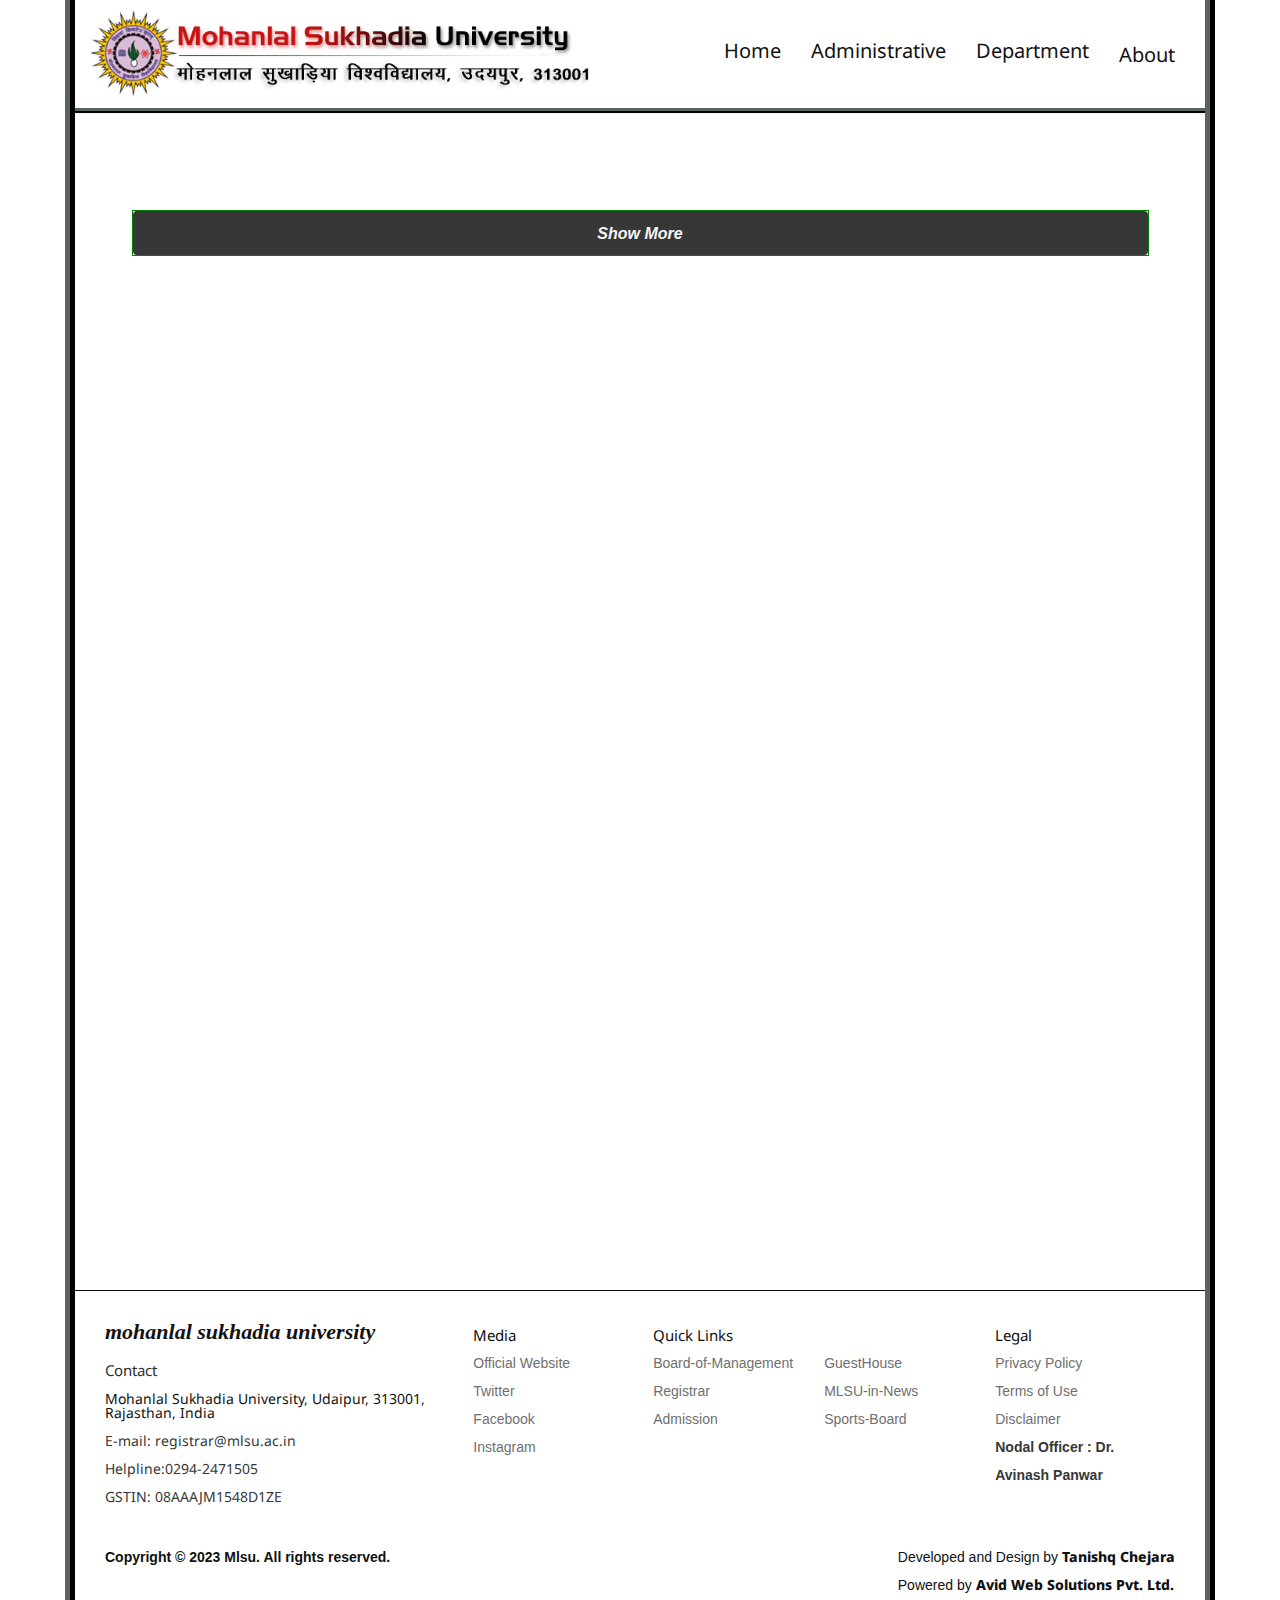
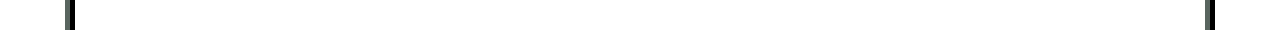
<file: index.html>
<!DOCTYPE html>
<html lang="en">
  <head>
    <meta charset="UTF-8" />
    <meta http-equiv="X-UA-Compatible" content="IE=edge" />
    <meta name="title" content="MLSU CAMPUS LOCATION">
    <meta name="author" content="Tanishq Chejara S/O Kamlesh Kumar Chejara,Tanishq Chejara" />
    <meta name="description" content="website is created by tanishq chejara.
    this website is about campus located by mohanlal sukhadia university and it's all admin blocks and collages and departments" />
    <meta name="keyword" content="MLSU,mlsu campus, mlsu locations,mlsu collage locations,mlsu Department locations,mohanlal sukhadia university,mlsu Udaipur,Udaipur university" />
    <meta name="viewport" content="width=device-width, initial-scale=1.0" />
    <meta name="google-site-verification" content="LPzsuaC45T3Q4pI8yr9F3oSU8y1gDKp3i_Y1wGXFWZQ" />
    <link
      rel="shortcut icon"
      href="favicon_io/favicon.ico"
      type="image/x-icon"
    />
    <link
      rel="apple-touch-icon"
      sizes="180x180"
      href="favicon_io/apple-touch-icon.png"
    />
    <link
      rel="icon"
      type="image/png"
      sizes="32x32"
      href="favicon_io/favicon-32x32.png"
    />
    <link
      rel="icon"
      type="image/png"
      sizes="16x16"
      href="favicon_io/favicon-16x16.png"
    />
    <link rel="manifest" href="favicon_io/site.webmanifest" />
    <title>Mlsu campus</title>
    <!-- reset style -->
    <link rel="stylesheet" href="css/reset.css" />
    <!-- loading style and function -->
    <link rel="stylesheet" href="css/loadingscreen.css" />
    <script defer type="module" src="functionjs/loading.js"></script>

    <!-- style sheets -->
    <link rel="stylesheet" href="css/footerstyle.css" />
    <link rel="stylesheet" href="css/mainstyle.css" />
    <link rel="stylesheet" href="css/headerstyle.css" />
    <link rel="stylesheet" href="css/aboutstyle.css" />
    <link rel="stylesheet" href="css/footerwave.css" />
    <!-- font links -->
    <link
      rel="stylesheet"
      href="https://fonts.googleapis.com/css2?family=Material+Symbols+Outlined:opsz,wght,FILL,GRAD@20..48,100..700,0..1,-50..200"
    />
    <link
      rel="stylesheet"
      href="https://fonts.googleapis.com/css2?family=Material+Symbols+Outlined:opsz,wght,FILL,GRAD@20..48,100..700,0..1,-50..200"
    />
    <link
      rel="stylesheet"
      href="https://fonts.googleapis.com/css2?family=Material+Symbols+Outlined:opsz,wght,FILL,GRAD@48,400,0,0"
    />
    <link rel="preconnect" href="https://fonts.googleapis.com" />
    <link rel="preconnect" href="https://fonts.gstatic.com" crossorigin />
    <link
      href="https://fonts.googleapis.com/css2?family=Noto+Sans&display=swap"
      rel="stylesheet"
    />
    <!-- javascript files -->
    <script src="//ajax.googleapis.com/ajax/libs/jquery/1.9.1/jquery.min.js"></script>
    <script  src="functionjs/aboutbutton.js"></script>
    <script defer type="module" src="functionjs/toplocat.js"></script>
    <script defer type="module" src="functionjs/showbtn.js"></script>
    <script defer type="module" src="functionjs/navigation.js"></script>
    <script defer type="module" src="functionjs/navItemLoader.js"></script>
    <script defer type="module" src="functionjs/scrollup.js"></script>

    <!-- last style sheet files  -->
    <link rel="stylesheet" href="main.css" />
    <link rel="stylesheet" href="css/last.css" />
  </head>

  <!-- <script>
  document.addEventListener('contextmenu', event => event.preventDefault());
</script>
 -->


  <body>
    <div class="catf">
      <div class="cat">
        <div class="ear ear--left"></div>
        <div class="ear ear--right"></div>
        <div class="face">
          <div class="eye eye--left">
            <div class="eye-pupil"></div>
          </div>
          <div class="eye eye--right">
            <div class="eye-pupil"></div>
          </div>
          <div class="muzzle"></div>
        </div>
      </div>
    </div>

    <header>
      <nav class="navbar">
        <div class="container">
          <div class="navbar-header">
            <button class="navbar-toggler" data-toggle="open-navbar1">
              <span></span>
              <span></span>
              <span></span>
            </button>
            <a href="/" id="logolink">
              <object
                class="obje"
                data="svg/logo_red.svg"
                type="image/svg+xml"
              ></object>
              
            </a>
          </div>

          <div class="navbar-menu" id="open-navbar1">
            <ul class="navbar-nav">
              <li class="active"><a id="homedown" href="#">Home</a></li>
              <li id="administrative" class="navbar-dropdown">
                <a
                  href="#"
                  id="admindown"
                  class="dropdown-toggler"
                  data-dropdown="my-dropdown-id"
                >
                  Administrative <i class="fa fa-angle-down"></i>
                </a>
                <ul class="dropdown" id="my-dropdown-id"></ul>
              </li>
              <li id="departidbtn" class="navbar-dropdown">
                <a
                  id="departdown"
                  href="#"
                  class="dropdown-toggler"
                  data-dropdown="blog"
                >
                  Department <i class="fa fa-angle-down"></i>
                </a>
                <ul class="dropdown" id="blog"></ul>
              </li>
             

              <li>
                <div class="containerr">
                  <button
                    id="openMyPopup"
                    data-popup="myPopup"
                    onClick="openPopup('#myPopup')"
                    aria-controls="myPopup"
                    aria-label="Open popup"
                  >
                    About
                  </button>
                </div>

                <div
                  class="popup"
                  id="myPopup"
                  aria-hidden="true"
                  onClick="if(event.target == this){closePopup('#myPopup');}"
                >
                  <div
                    class="wrapper"
                    aria-labelledby="popupTitle"
                    aria-describedby="popupText"
                    aria-modal="true"
                  >
                    <h2 id="popupTitle">About Us</h2>
                    <p id="popupText"><!-- About US details --></p>
                    <button
                      id="closePopup"
                      onClick="closePopup('#myPopup');"
                      aria-label="Close popup"
                    >
                      Close
                    </button>
                  </div>
                </div>
              </li>
              <!-- can append header links -->
            </ul>
          </div>
        </div>
      </nav>
    </header>
    <main class="cd-main-content">
      
      <section class="mainwide">
        <section id="maincon">
        
        </section>
        <div class="showmore" id="buttondiv">
          <button class="button-31" type="button" id="buttonshow">
            Show More
          </button>
        </div>
      </section>
      <button class="scrollToTopBtn">
        <span class="material-symbols-outlined"> arrow_upward </span>
      </button>
    </main>
    <footer class="footer" id="footsec">
      <div class="footer__addr">
        <h1 class="footer__logo">Mohanlal Sukhadia University</h1>

        <h2>Contact</h2>
        <br />
        <address>
          Mohanlal Sukhadia University, Udaipur, 313001, Rajasthan, India<br /><br />

          <a class="footer__btn" href="mailto:registrar@mlsu.ac.in"
            >E-mail: registrar@mlsu.ac.in</a
          >
          <br /><br />
          <a href="tel:+0294-2471505">Helpline:0294-2471505</a>
          <br />
          <br />
          <a href="http://www.mlsu.ac.in/upload/GST.pdf"
            >GSTIN: 08AAAJM1548D1ZE</a
          >
        </address>
      </div>
      <span class="air air1"></span>
      <ul class="footer__nav">
        <li class="nav__item">
          <h2 class="nav__title">Media</h2>

          <ul class="nav__ul">
            <li>
              <a href="https://www.mlsu.ac.in/index.html">Official Website</a>
            </li>

            <li>
              <a href="https://twitter.com/apnamlsu">Twitter</a>
            </li>

            <li>
              <a
                href="https://www.facebook.com/mohanlalsukhadiauniversityudaipur"
                >Facebook</a
              >
            </li>
            <li>
              <a href="https://www.instagram.com/apnamlsu/">Instagram</a>
            </li>
          </ul>
        </li>

        <li class="nav__item nav__item--extra">
          <h2 class="nav__title">Quick Links</h2>

          <ul class="nav__ul nav__ul--extra">
            <li>
              <a href="https://www.mlsu.ac.in/Board-of-Management"
                >Board-of-Management</a
              >
            </li>

            <li>
              <a href="https://www.mlsu.ac.in/Registrar">Registrar</a>
            </li>

            <li>
              <a href="https://www.mlsu.ac.in/Online-Admission20">Admission</a>
            </li>

            <li>
              <a
                href="https://iums.mlsuportal.in/GuestHouse/GHM_guestrequest.aspx"
                >GuestHouse</a
              >
            </li>

            <li>
              <a href="https://www.mlsu.ac.in/MLSU-in-News">MLSU-in-News</a>
            </li>

            <li>
              <a href="https://www.mlsu.ac.in/Sports-Board">Sports-Board</a>
            </li>
          </ul>
        </li>

        <li class="nav__item">
          <h2 class="nav__title">Legal</h2>

          <ul class="nav__ul">
            <li>
              <a href="https://www.mlsu.ac.in/category.php?catid=14&pageid=433"
                >Privacy Policy</a
              >
            </li>

            <li>
              <a href="https://www.mlsu.ac.in/category.php?catid=14&pageid=435"
                >Terms of Use</a
              >
            </li>

            <li>
              <a href="https://www.mlsu.ac.in/category.php?catid=14&pageid=434"
                >Disclaimer</a
              >
            </li>
            <li id="offi">Nodal Officer : Dr. Avinash Panwar</li>
          </ul>
        </li>
      </ul>
      <span class="air air2"></span>
      <div class="legal">
        <p id="cop">Copyright &copy; 2023 Mlsu. All rights reserved.</p>

        <div class="legal__links">
          <span class="dev"
            >Developed and Design by <b> Tanishq Chejara </b><br /><br />
            Powered by <b>Avid Web Solutions Pvt. Ltd.</b>
          </span>
        </div>
      </div>
      <span class="air air3"></span>
      <span class="air air4"></span>
    
    </footer>
  </body>
</html>
</file>
<file: css/loadingscreen.css>
.catf{
/*   width: 100vw;
  height: 100vh; */
  height:calc(100vh - 2px);
  width:calc(100vw - 2px);
  display: flex;
  justify-content: center;
  align-items: center;
  background-color: #161616;
  /* height: 100%;
  width: 100%; */
/*   overflow:hidden; */
  border: 1px solid red;
}
.catf-hidden{
  display: none;

}
.cat {
  position: relative;
  height: 170px;
  width: 192.1px;
}

.ear {
  position: absolute;
  top: -30%;
  height: 60%;
  width: 25%;
  background: #fff;
}
.ear::before, .ear::after {
  content: "";
  position: absolute;
  bottom: 24%;
  height: 10%;
  width: 5%;
  border-radius: 50%;
  background: #161616;
}
.ear::after {
  transform-origin: 50% 100%;
}

.ear--left {
  left: -7%;
  border-radius: 70% 30% 0% 0%/100% 100% 0% 0%;
  transform: rotate(-15deg);
}
.ear--left::before, .ear--left::after {
  right: 10%;
}
.ear--left::after {
  transform: rotate(-45deg);
}

.ear--right {
  right: -7%;
  border-radius: 30% 70% 0% 0%/100% 100% 0% 0%;
  transform: rotate(15deg);
}
.ear--right::before, .ear--right::after {
  left: 10%;
}
.ear--right::after {
  transform: rotate(45deg);
}

.face {
  position: absolute;
  height: 100%;
  width: 100%;
  background: #161616;
  border-radius: 50%;
}

.eye {
  position: absolute;
  top: 35%;
  height: 30%;
  width: 31%;
  background: #fff;
  border-radius: 50% 50% 50% 50%/60% 60% 40% 40%;
}
.eye::after {
  content: "";
  position: absolute;
  top: 0;
  left: 0;
  height: 0;
  width: 100%;
  border-radius: 0 0 50% 50%/0 0 40% 40%;
  background: #161616;
  animation: blink 4s infinite ease-in;
}
@keyframes blink {
  0% {
    height: 0;
  }
  90% {
    height: 0;
  }
  92.5% {
    height: 100%;
  }
  95% {
    height: 0;
  }
  97.5% {
    height: 100%;
  }
  100% {
    height: 0;
  }
}
.eye::before {
  content: "";
  position: absolute;
  top: 60%;
  height: 10%;
  width: 15%;
  background: #fff;
  border-radius: 50%;
}

.eye--left {
  left: 0;
}
.eye--left::before {
  right: -5%;
}

.eye--right {
  right: 0;
}
.eye--right::before {
  left: -5%;
}

.eye-pupil {
  position: absolute;
  top: 25%;
  height: 50%;
  width: 20%;
  background: #161616;
  border-radius: 50%;
  animation: look-around 4s infinite;
}
@keyframes look-around {
  0% {
    transform: translate(0);
  }
  5% {
    transform: translate(50%, -25%);
  }
  10% {
    transform: translate(50%, -25%);
  }
  15% {
    transform: translate(-100%, -25%);
  }
  20% {
    transform: translate(-100%, -25%);
  }
  25% {
    transform: translate(0, 0);
  }
  100% {
    transform: translate(0, 0);
  }
}
.eye--left .eye-pupil {
  right: 30%;
}
.eye--right .eye-pupil {
  left: 30%;
}
.eye-pupil::after {
  content: "";
  position: absolute;
  top: 30%;
  right: -5%;
  height: 20%;
  width: 35%;
  border-radius: 50%;
  background: #fff;
}

.muzzle {
  position: absolute;
  top: 60%;
  left: 50%;
  height: 6%;
  width: 10%;
  background: #fff;
  transform: translateX(-50%);
  border-radius: 50% 50% 50% 50%/30% 30% 70% 70%;
}

.cat-hidden{
  opacity: 0;
  visibility: hidden;
}
/* General page styling */
/* html{
  height: 100%;
  display: flex;
  align-items: center;
  justify-content: center;
  background: #161616;
} *//*# sourceMappingURL=loadingscreen.css.map */
</file>
<file: css/footerstyle.css>
footer{
  display: grid;
  grid-template-rows: auto 1fr auto;
  font-size: 14px;
  align-items: start;
min-height: 10vh;
}
.footer {
  display: flex;
  flex-flow: row wrap;
  padding: 30px 30px 20px 30px;
  color: #2f2f2f;
  background-color: #fff;
  border-top: 1px solid #e5e5e5;
}

.footer > * {
  flex:  1 100%;
}

.footer__addr {
  margin-right: 1.25em;
  margin-bottom: 2em;
}

.footer__logo {
  font-family: 'Pacifico', cursive;
  font-weight: 400;
  text-transform: lowercase;
  font-size: 1.5rem;
}

.footer__addr h2 {
  margin-top: 1.3em;
  font-size: 15px;
  font-weight: 400;
}

.nav__title {
  font-weight: 400;
  font-size: 15px;
}

.footer address {
  font-style: normal;
  color: #999;
}



.footer ul {
  list-style: none;
  padding-left: 0;
}

.footer li {
  line-height: 2em;
}

.footer a {
  text-decoration: none;
}

.footer__nav {
  display: flex;
	flex-flow: row wrap;
}

.footer__nav > * {
  flex: 1 50%;
  margin-right: 1.25em;
}

.nav__ul a {
  color: #999;
}

.nav__ul--extra {
  column-count: 2;
  column-gap: 1.25em;
}

.legal {
  display: flex;
  flex-wrap: wrap;
  color: #999;
}
  
.legal__links {
  display: flex;
  align-items: center;
}

.heart {
  color: #2f2f2f;
}

@media screen and (min-width: 24.375em) {
  .legal .legal__links {
    margin-left: auto;
  }
}

@media screen and (min-width: 40.375em) {
  .footer__nav > * {
    flex: 1;
  }
  
  .nav__item--extra {
    flex-grow: 2;
  }
  
  .footer__addr {
    flex: 1 0px;
  }
  
  .footer__nav {
    flex: 2 0px;
  }
}
</file>
<file: css/mainstyle.css>
.mainwide{
  max-width: 1100px;
  min-height: 1050px;
  margin: 5rem auto;
}
#maincon{
  display: flex;
  flex-wrap: wrap;
  align-items: center;
  gap: 4rem;
  justify-content: space-around;
  padding: 2rem;
  /* border: 1px solid darkblue; */
}
.showmore{

  border: 1px solid green;
}
.mainsection{
  height: 400px;
  width: 400px;
  display: grid;
  grid-template-columns:1fr 1fr;
  grid-template-rows:2fr 0.8fr 0.8fr 0.8fr ;
  border: 1px solid red;
}
.iconname{
  grid-column: 2/3;
  grid-row: 4/5;
  margin: auto;
  border: 1px solid violet;
}
.hindi{
  grid-column: 1/3;
  grid-row:2/3;
/*   text-align: center; */
  margin: auto;
  border: 1px solid gold;
}
.english{
  grid-column: 1/3;
  grid-row:1/2;
/*   text-align: center; */
  margin: auto;
  border: 1px solid red;
}
.map{
  grid-column: 1/2;
  grid-row:4/5;
  margin: auto;
  border: 1px solid cornflowerblue;
}

.material-symbols-outlined {
  font-variation-settings:
  'FILL' 0,
  'wght' 500,
  'GRAD' 400,
  'opsz' 48
}



.button-31 {
  background-color: #222;
  border-radius: 4px;
  border-style: none;
  box-sizing: border-box;
  color: #fff;
  cursor: pointer;
  display: inline-block;
  font-family: "Farfetch Basis","Helvetica Neue",Arial,sans-serif;
  font-size: 16px;
  font-weight: 700;
  line-height: 1.5;
  margin: 0;
  max-width: none;
  min-height: 44px;
  min-width: 10px;
  outline: none;
  overflow: hidden;
  padding: 9px 20px 8px;
  position: relative;
  text-align: center;
  text-transform: none;
  user-select: none;
  -webkit-user-select: none;
  touch-action: manipulation;
  width: 100%;
}

.button-31:hover,
.button-31:focus {
  opacity: 1;
}
</file>
<file: css/headerstyle.css>
@import url("https://fonts.googleapis.com/css2?family=Roboto:wght@300;400;500&display=swap");
a {
  text-decoration: none;
}

.container {
  width: 1170px;
  position: relative;
  margin-left: auto;
  margin-right: auto;
  padding-left: 15px;
  padding-right: 15px;
}

.navbar,
.navbar > .container {
  width: 100%;
  display: flex;
  flex-wrap: wrap;
  align-items: center;
  justify-content: space-between;
}
@media  (max-width: 768px) {
  .navbar,
  .navbar > .container {
    display: block;
  }
}

.navbar {
  box-shadow: 0 1px 2px 0 rgba(0, 0, 0, 0.05);
  background-color: #fff;
  padding: 1rem 0rem;
  border-bottom: 5px ridge #0F1110;
  /*
  |-----------------------------------
  | Start navbar logo or brand etc..
  |-----------------------------------
  */
  /*
  |-----------------------------------
  | Start navbar menu
  |-----------------------------------
  */
}
@media (min-width: 576px) {
  .navbar .container {
    /* max-width: 540px; */
  }
}
@media (min-width: 768px) {
  .navbar .container {
    /* max-width: 720px; */
  }
}
@media (min-width: 992px) {
  .navbar .container {
    /* max-width: 960px; */
  }
}
@media (min-width: 1200px) {
  .navbar .container {
    max-width: 1140px;
  }
}
.navbar .navbar-header {
  width: fit-content;
  display: flex;
  align-items: center;
}
@media   (max-width: 768px) {
  .navbar .navbar-header {
    width: 100%;
    display: flex;
    align-items: center;
    justify-content: space-between;
    flex-direction: row-reverse;
  }
}
.navbar .navbar-header .navbar-toggler {
  cursor: pointer;
  border: none;
  display: none;
  outline: none;
}
@media   (max-width: 768px) {
  .navbar .navbar-header .navbar-toggler {
    display: block;
  }
}
.navbar .navbar-header .navbar-toggler span {
  height: 4px;
  width: 22px;
  background-color: #929aad;
  display: block;
}
.navbar .navbar-header .navbar-toggler span:not(:last-child) {
  margin-bottom: 0.2rem;
}
.navbar .navbar-header > a {
  width: 509px;
  font-weight: 500;
  color: #3c4250;
}
.navbar .navbar-menu {
  display: flex;
  align-items: center;
  flex-basis: auto;
  /* flex-grow: 1; */
}
@media  (max-width: 768px) {
  .navbar .navbar-menu {
    display: none;
    text-align: center;
  }
}
.navbar .navbar-menu.active {
  display: flex !important;
}
.navbar .navbar-menu .navbar-nav {
  margin-left: auto;
  flex-direction: row;
  display: flex;
  padding-left: 0;
  margin-bottom: 0;
  list-style: none;
}
@media  (max-width: 768px) {
  .navbar .navbar-menu .navbar-nav {
    width: 100%;
    display: block;
    border-top: 1px solid #EEE;
    margin-top: 1rem;
  }
}
.navbar .navbar-menu .navbar-nav > li > a {
  color: #3c4250;
  text-decoration: none;
  display: inline-block;
  padding: 0.5rem 1rem;
}
.navbar .navbar-menu .navbar-nav > li > a:hover {
  color: #66f;
}
@media  (max-width: 768px) {
  .navbar .navbar-menu .navbar-nav > li > a {
    border-bottom: 1px solid #eceef3;
  }
}
.navbar .navbar-menu .navbar-nav > li.active a {
  color: #66f;
}
.navbar .navbar-menu .navbar-nav .navbar-dropdown .dropdown {
  list-style: none;
  position: absolute;
  top: 150%;
  /* left: 0; */
  right: -80px;
  background-color: #fff;
  padding-top: 0.5rem;
  padding-bottom: 0.5rem;
  min-width: 160px;
  width: auto;
  white-space: nowrap;
  box-shadow: 0 0.5rem 1rem rgba(0, 0, 0, 0.1);
  z-index: 99999;
  border-radius: 0.75rem;
  display: none;
}
@media  (max-width: 768px) {
  .navbar .navbar-menu .navbar-nav .navbar-dropdown .dropdown {
    position: relative;
    right: 0;
    box-shadow: none;
  }
}
.navbar .navbar-menu .navbar-nav .navbar-dropdown .dropdown li a {
  color: #3c4250;
  padding: 0.25rem 1rem;
  display: block;
}
.navbar .navbar-menu .navbar-nav .navbar-dropdown .dropdown.show {
  display: block !important;
}
.navbar .navbar-menu .navbar-nav .dropdown > .separator {
  height: 1px;
  width: 100%;
  margin-top: 9px;
  margin-bottom: 9px;
  background-color: #eceef3;
}
.navbar .navbar-dropdown {
  position: relative;
}

.navbar .navbar-header > a span {
  color: #66f;
}

.navbar .navbar-header h4 {
  font-weight: 500;
  font-size: 1.25rem;
}
@media  (max-width: 768px) {
  .navbar .navbar-header h4 {
    font-size: 1.05rem;
  }
}/*# sourceMappingURL=headerstyle.css.map */
</file>
<file: css/aboutstyle.css>
#closePopup {
  background: #9AD3DE;
  border: 0;
  border-radius: 4px;
  padding: 15px 30px;
  font-size: 18px;
  color: #FFFFFF;
  cursor: pointer;
}
#closePopup:focus {
  outline: none;
}
#closePopup:hover {
  background: #c0e4eb;
}

.popup {
  background: rgba(100, 100, 100, 0.6);
  position: fixed;
  display: none;
  z-index: 9999;
  height: 100%;
  width: 100%;
  left: 0;
  top: 0;
}
.popup .wrapper {
  max-width: 600px;
  width: 70%;
  position: fixed;
  transform: translate(-50%, -50%);
  left: 50%;
  top: 50%;
  background: #FFFFFF;
  padding: 30px;
  border-radius: 10px;
  box-shadow: 2px 2px 10px 0px rgba(0, 0, 0, 0.4);
}/*# sourceMappingURL=aboutstyle.css.map */
</file>
<file: css/footerwave.css>
#footsec{
  position: relative;
  width: 100%;
  height: 25vh;
  /* background: lightblue; */
  overflow: hidden;
  z-index: 11;
}
#footsec .air{
  position: absolute;
  bottom: 0;
  left: 0;
  width: 100%;
  height: 100px;
  background: url('../wave.png');
  background-size:1500px ;
}
#footsec .air.air1{
  animation: wave 5s linear infinite;
  z-index: 1000;
  opacity: 1;
  animation-delay: 0s;
  bottom: 0;
}
#footsec .air.air2{
  animation: wave2 7s linear infinite;
  z-index: 999;
  opacity: 0.5;
  animation-delay: 0s;
  bottom: 2px;
}
#footsec .air.air3{
  animation: wave 8s linear infinite;
  z-index: 998;
  opacity: 0.3;
  animation-delay: -2s;
  bottom: 4px;
}
#footsec .air.air4{
  animation: wave2 4s linear infinite;
  z-index: 997;
  opacity: 0.7;
  animation-delay: -5s;
  bottom: 6px;
  
}
@keyframes wave{
  0%{
    background-position-x: 0px; 
  }
  100%{
    background-position-x: 1000px; 
  }
}
@keyframes wave2{
  0%{
    background-position-x: 0px; 
  }
  100%{
    background-position-x: -1000px; 
  }
}

/* @media screen and (max-width: 40.375em) {
  #footsec{
   height: 50vh;
  }
   
 }
@media screen and (max-width: 24.375em) {
  #footsec{
    height: 75vh;
  }
} */
</file>
<file: main.css>
*{
  padding: 0;
  margin: 0;
  box-sizing: border-box;
}
*, *::after, *::before {
  box-sizing: border-box;
}

html {
  font-size: 62.5%;
}

body {
 /*  font-size: 1.6rem; */
  font-family: sans-serif;
  color: #111433;
  background-color: #ffffff;
}

a {
  color: #3f8654;
  text-decoration: none;
}

img {
  max-width: 100%;
}

header{
  height: 100px;
}
.cd-main-content {
  
  min-height: calc(100vh - 100px);
  padding: 2em 5%;
  line-height: 2;
}




.obje{
  min-width: 509px;
  width:50%;
  /* border: 1px solid blue; */
}
/* @media screen and (max-width:950px) {
  .obje{
    min-width: 330px;
  }
  
} */
@media  screen and (max-width:768px) {
  header{
    height: min-content;
  }
  .obje{
    min-width:300px ;
  }
  
}
@media screen and (max-width:550px) {
  header{
    height: min-content;
  }
  .obje{
    min-width:300px;
  }

}

/* #openMyPopup{
  border: none;
  cursor: pointer;
  width: max-content;
  background-color: white;
  color: black;
  display: flex;
  align-items: center;
  justify-content: center;
  font: bolder;
  width: 70px;
  height: 30px;
  border: 1px solid fuchsia;
} */
#closePopup,#openMyPopup,#admindown,#departdown,#homedown {
  background: white;
  border: 0;
  border-radius: 4px;
  padding: 10px 15px;
  font-size: 18px;
  color: #000;
  cursor: pointer;
}
#closePopup:focus,#openMyPopup:focus,#admindown:focus,#departdown:focus,#homedown:focus {
  outline: none;
}
#closePopup:hover,#openMyPopup:hover,#admindown:hover,#departdown:hover,#homedown:hover {
  
  background: #c0e4eb;
}
.containerr {
  width: 100%;
  height: auto;
  margin: 0 auto;
}

.qrpop{
  width: 256px;
  height: 256px;
  display: flex;
  align-items: center;
  justify-content: space-around;
  border: 1px solid fuchsia;
  z-index: 33;
}




.bodyauto{
  max-width: 1150px;
  /* min-width: 1140px; */
  margin: 0 auto;
}



.engname{
  width: 280px;
  height: 60px;
  display: grid;
  place-content: center;
  text-transform:capitalize;
line-height: 1.45;
  word-break: keep-all;
  text-align: center;
  padding: 20px auto;
/*   color: hsla(0,0%,0%,0); */
  perspective: 80px;
  outline: none;
  text-shadow: #bbb 0 0 1px, #fff 0 -1px 2px, #fff 0 -3px 2px, rgba(0,0,0,0.8) 0 30px 25px;
  transition: margin-left 0.3s cubic-bezier(0, 1, 0, 1);
}
.hindiname {
  width: 280px;
  height: 60px;
  display: grid;
  place-content: center;
  line-height: normal;
  /* color: #fff; */
  text-align: center;
  padding: 20px auto;
/*   text-shadow: -2px 3px 0 #dba1a1, 0 2px 0 #d89999, 0 3px 0 #d59292, 0 4px 0 #d28a8a, 0 5px 0 #cf8383, 0 6px 0 #cd7c7c, 0 7px 0 #ca7474, 0 8px 0 #c76d6d, 0 0 5px rgba(230, 139, 139, .05), 0 -1px 3px rgba(230, 139, 139, .2), 0 9px 9px rgba(230, 139, 139, .3), 0 12px 12px rgba(230, 139, 139, .3), 0 15px 15px rgba(230, 139, 139, .3); */
}


.gm {
  margin-bottom: 2rem;
  position: relative;
  padding: 0;
  height: 12rem;
  width: 12rem;
  border: 0.6rem solid #555;
/*   background: #555; */
  overflow: hidden;
  transition: transform 0.25s ease-out;
  font-family: -apple-system, BlinkMacSystemFont, "Segoe UI", Roboto, Helvetica, Arial, sans-serif, "Apple Color Emoji", "Segoe UI Emoji", "Segoe UI Symbol";
}
.gm .icon {
  fill: #fff;
  width: 4rem;
  height: 4rem;
}
.gm .text {
  position: absolute;
  left: 0;
  right: 0;
  bottom: -4rem;
  text-align: left;
  font-size: 1.1rem;
  color: #fff;
  background: #b71c1c;
  padding: 0.75rem;
  transition: none;
}
.gm:hover {
  cursor: pointer;
  z-index: 100;
  transform: scale(1.1);
  border: 0.6rem solid #e57373;
  background: #f44336;
  box-shadow: 0 0 3rem #f44336;
  animation: button-animation 0.5s ease-out;
}
.gm:hover .text {
  bottom: 0;
  transition: bottom 0.25s ease-out;
}
.gm:focus {
  outline: none;
}
.gm:active {
  transform: scale(1);
}
@keyframes button-animation {
  0% {
    box-shadow: 0 0 12rem #626262;
 }
  100% {
    box-shadow: 0 0 3rem #626262;
 }
}

.itext{
  display: grid;
  place-content: center;

  font-size: 7rem;
  text-shadow: 1px 1px 1px #919191,
      1px 2px 1px #919191,
      1px 3px 1px #919191,
      1px 4px 1px #919191,
      1px 5px 1px #919191,
      1px 6px 1px #919191,
      1px 7px 1px #919191,
      1px 8px 1px #919191,
      1px 9px 1px #919191,
      1px 10px 1px #919191,
  1px 18px 6px rgba(16,16,16,0.4),
  1px 22px 10px rgba(16,16,16,0.2),
  1px 25px 35px rgba(16,16,16,0.2),
  1px 30px 60px rgba(16,16,16,0.4);
}


.scrollToTopBtn {
  background-color: black;
  border: none;
  color: white;
  cursor: pointer;
  font-size: 18px;
  line-height: 48px;
  width: 48px;

  /* place it at the bottom right corner */
  position: fixed;
  bottom: 20px;
  right: 20px;
  /* keep it at the top of everything else */
  z-index: 100;
  /* hide with opacity */
  opacity: 0;
  /* also add a translate effect */
  transform: translateY(10px);
  /* and a transition */
  transition: all 0.5s ease;
}

.showBtnnn {
  opacity: 1;
  transform: translateY(0);
}

.bodyauto{
  border-left: 10px ridge #0F1110;
  border-right: 10px ridge #0F1110;
}
</file>
<file: css/last.css>
:root{
  /*Default style*/
  --Dbgcolor:#FFFFFF;
  --Dtextcolor:#121212;
  --Dhovertextcolor:#F5F4F4;
  --Dlinkcolor:#373737;
  --Dmaintextcolor:#111111;
  --Diconhovercolor:#C5C5C5;
  --Dmaintextbgcolor:#d32727;
  --Diconbordercolor:#1F1D1D;
  --Diconboxshawdocolor:#626262;
  --Dmaintextbordercolor:#707070;
  --Dmainintextbgcolor:#FFE5E5;
  --Ddevcolor:#0F1110;
  /*Font */
  --Dmaintextfont: 'Noto Sans','HP Simplified Hans','sans-serif';
  --Dmaintextfontsize: 2rem;
  --Dheadlinkfont:'Noto Sans','HP Simplified Hans', 'serif';
  --Dheadlinkfontsize:2rem;
  --Dfootheadingfont:'Noto Sans','HP Simplified Hans','sans-serif';
  --Dfootheadingfontsize:2.2rem;
  --Dheaddropfontsize:1.5rem;
}
.navbar, .navbar > .container {
  background-color: var(--Dbgcolor);
  
}
#homedown,#admindown,#departdown,#openMyPopup{
  color: var(--Dtextcolor);
  font-family: var(--Dheadlinkfont);
  font-size: var(--Dheadlinkfontsize);
}
#homedown:hover,#admindown:hover,#departdown:hover,#openMyPopup:hover{
  color: var(--Dhovertextcolor);
  background: var(--Dtextcolor);
}
#my-dropdown-id > li>a,.navbar .navbar-menu .navbar-nav .navbar-dropdown .dropdown li a {
  background-color: var(--Dbgcolor);
  color: var(--Dtextcolor);
}
.navbar .navbar-menu .navbar-nav .navbar-dropdown .dropdown {
  background-color: var(--Dbgcolor);
  color: var(--Dtextcolor);
  font-family: var(--Dmaintextfont);
  font-size: var(--Dheaddropfontsize);
}
#my-dropdown-id > li>a:hover, .navbar .navbar-menu .navbar-nav .navbar-dropdown .dropdown li a:hover{
  color: var(--Dhovertextcolor);
  background: var(--Dtextcolor);
}
.navbar .navbar-menu .navbar-nav .dropdown > .separator{
  background-color: var(--Dtextcolor);
}
.mainsection{
  color: var(--Dmaintextcolor);
  background-color: var(--Dmaintextbgcolor);
  border-color: transparent;
  border-radius: 22px;
}
.itext,.gm{
  color: var(--Dmaintextcolor);
  border-color: var(--Diconbordercolor);
  border-radius: 10px;
}
.itext:hover,.gm:hover{
  background-color: var(--Diconhovercolor);
  border-color: var(--Diconboxshawdocolor);
  box-shadow: 0 0 3rem var(--Diconboxshawdocolor);
}
.itext{
  text-shadow: 1px 1px 1px var(--Dmaintextcolor),
      1px 2px 1px var(--Dmaintextcolor),
      1px 3px 1px var(--Dmaintextcolor),
      1px 4px 1px var(--Dmaintextcolor);
}


.engname,.hindiname{
  border-color: transparent;
  background-color: var(--Dhovertextcolor);
  border-radius: 12px;
  font-family: var(--Dmaintextfont);
  font-size: var(--Dmaintextfontsize);
  font-weight: 800;
}

#footsec{
  border-top: 1px solid var(--Dtextcolor);
}
.footer__logo{
  color: var(--Dtextcolor);
  font-weight: 800;
  font-style: italic;
  font-size: var(--Dfootheadingfontsize);
}

.footer address{
  color: var(--Dmaintextcolor);
  font-family: var(--Dfootheadingfont);
}
.footer__addr h2 {
  font-family: var(--Dfootheadingfont);
}
.footer address a{
  color: var(--Dlinkcolor);
}
.footer li{
  font-family: Verdana, Geneva, Tahoma, sans-serif;
  /* font-weight: 600; */
}
b{
  color: var(--Ddevcolor);
  font-family: var(--Dmaintextfont);
  font-weight: 800;
}
#cop{
  color: var(--Ddevcolor);
  font-weight: 600;
}
#offi{
  color: var(--Dlinkcolor);
  font-weight: 900;
}
.nav__title{
  color: var(--Dmaintextcolor);
  font-family: var(--Dfootheadingfont);
}
.nav__ul a{
  color: var(--Dmaintextbordercolor);
}
.dev{
  color: var(--Ddevcolor);
}
.scrollToTopBtn{
  border-radius: 30%;
  color: var(--Dhovertextcolor);
  background-color: var(--Dlinkcolor);
}
.elementbutton > button,.button-31{
  color: var(--Dhovertextcolor);
  background-color: var(--Dlinkcolor);
}
.button-31{
  font-weight: 700;
  font-style: italic;
  
}
/*mobile devices*/
@media screen and (width <= 481px) {
 /*  body{
    min-width: 1140px;
    max-width: 1150px;
    
  } */
  :root{
    --Dmaintextfontsize: 1.65rem;
  }
  .mainsection{
    width: 300px;
    height: 300px;
  }
  #logolink{
    width: 300px;
  }
  .gm{
    width: 9rem;
    height: 9rem;
  }
  .hindiname,.engname{
    width: 220px;
    height: 50px;
  }

  #footsec{
    /* height:calc(65vh + 95px); */
    height: 750px;
  }
  #footsec .air{
    height: 30px;
  }
}
/* ipads,Tablets*/
@media screen and (481px < width <= 768px) {

  :root{
    --Dmaintextfontsize: 1.85rem;
  }
  .mainsection{
    width: 320px;
    height: 320px;
  }
  .obje{
    width: 100%;
    max-width: none;
    padding-right: 10%;
  }
  #logolink{
    width: 100%;
  }
  .navbar .navbar-header .navbar-toggler{
    width: 30px;
    height: 30px;
  }
  .elementbutton{
    top: 130px;
  }

  #footsec{
   /*  height:calc(60vh + 95px); */
    height: 740px;
  }
  @media screen and  (646px <= width <= 768px) {
    #footsec{
      /* height:calc(25vh + 95px); */
      height: 410px;
    }
  }
 
  #footsec .air{
    height: 50px;
  }
  
}
/*small screen,laptop*/
@media screen and (769px<= width <= 1024px) {
  :root{
    --Dmaintextfontsize: 1.9rem;
  }
  @media screen and (width < 950px) {
    header{
      height: min-content;
    }
  }
  body{
    min-width: 1140px;
    max-width: 1150px;
  }
  .cd-main-content{
    min-height: calc(100vh - calc(20rem + 100px));
  }
  .mainsection{
    width: 350px;
    height: 350px;
  }
  #logolink{
    width: 509px;
  }
  #footsec{
    height: 350px;
  }
  #footsec .air{
    height: 50px;
  }
}
/* Desktop large screen*/
@media screen and (1025px <= width <= 1200px )  {
  body{
    min-width: 1140px;
    max-width: 1150px;
    
  }
  .cd-main-content{
    min-height: calc(100vh - calc(20rem + 100px));
  }
  .mainsection{
    width: 375px;
    height: 375px;
  }

  #footsec{
    height: 350px;
  }
  #footsec .air{
    height: 50px;
  }

}
/*Extra large screen,TV*/
@media screen and (1201px< width ) {
  body{
    min-width: 1140px;
    max-width: 1150px;
    
  }
  .obje{
    width:510px ;
  }
  .cd-main-content{
    min-height: calc(100vh - calc(340px + 100px));
  }
  #footsec{
    height: 340px;
  }
  #footsec .air{
    height: 40px;
  }

}
</file>
